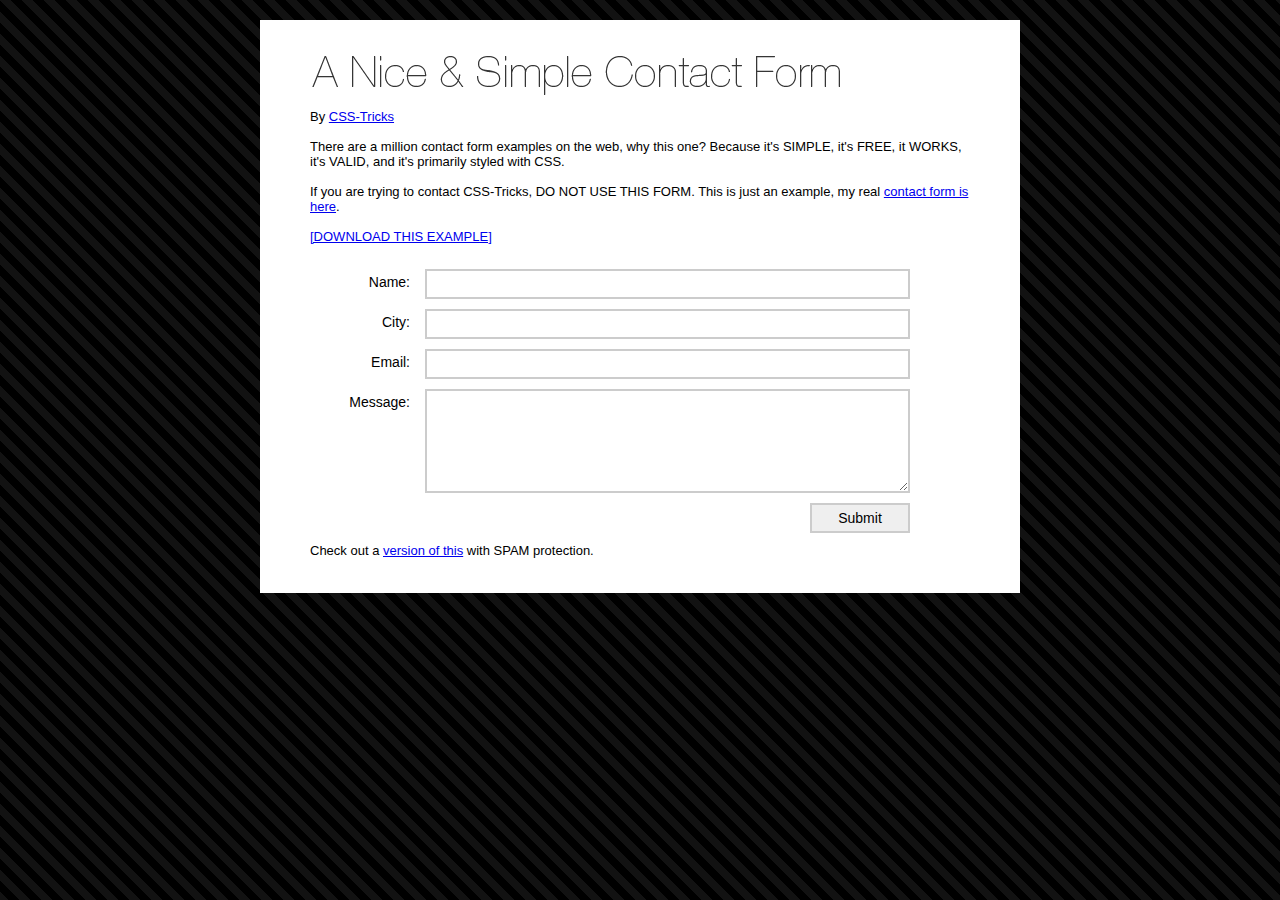
<file: NiceSimpleContactForm/index.html>
<!DOCTYPE html PUBLIC "-//W3C//DTD XHTML 1.0 Transitional//EN" "http://www.w3.org/TR/xhtml1/DTD/xhtml1-transitional.dtd">
<html xmlns="http://www.w3.org/1999/xhtml">

<head>
	<title>A Nice &amp; Simple Contact Form</title>
	
	<meta http-equiv="Content-Type" content="text/html; charset=UTF-8" />
	
	<link rel="stylesheet" type="text/css" href="style.css" />
</head>

<body>

	<div id="page-wrap">

		<img src="images/title.gif" alt="A Nice &amp; Simple Contact Form" /><br /><br />
		<p>By <a href="http://css-tricks.com">CSS-Tricks</a></p>
		
		<p>There are a million contact form examples on the web, why this one? Because it's SIMPLE, it's FREE, it WORKS, it's VALID, and it's primarily styled with CSS.</p>
		
		<p>If you are trying to contact CSS-Tricks, DO NOT USE THIS FORM. This is just an example, my real <a href="http://css-tricks.com/contact/">contact form is here</a>.</p>
		
		<p><a href="http://css-tricks.com/examples/NiceSimpleContactForm.zip">[DOWNLOAD THIS EXAMPLE]</a></p>
				
		<div id="contact-area">
			
			<form method="post" action="contactengine.php">
				<label for="Name">Name:</label>
				<input type="text" name="Name" id="Name" />
				
				<label for="City">City:</label>
				<input type="text" name="City" id="City" />
	
				<label for="Email">Email:</label>
				<input type="text" name="Email" id="Email" />
				
				<label for="Message">Message:</label><br />
				<textarea name="Message" rows="20" cols="20" id="Message"></textarea>

				<input type="submit" name="submit" value="Submit" class="submit-button" />
			</form>
			
			<div style="clear: both;"></div>
			
			<p>Check out a <a href="http://css-tricks.com/examples/NiceSimpleContactForm2">version of this</a> with SPAM protection.</p>
		
		</div>
	
	</div>

</body>

</html>
</file>
<file: NiceSimpleContactForm/style.css>
* {
	margin: 0;
	padding: 0;
}

body {
	font-size: 62.5%;
	font-family: Helvetica, sans-serif;
	background: url(images/stripe.png) repeat;
}

p {
	font-size: 1.3em;
	margin-bottom: 15px;
}

#page-wrap {
	width: 660px;
	background: white;
	padding: 20px 50px 20px 50px;
	margin: 20px auto;
	min-height: 500px;
	height: auto !important;
	height: 500px;
}

#contact-area {
	width: 600px;
	margin-top: 25px;
}

#contact-area input, #contact-area textarea {
	padding: 5px;
	width: 471px;
	font-family: Helvetica, sans-serif;
	font-size: 1.4em;
	margin: 0px 0px 10px 0px;
	border: 2px solid #ccc;
}

#contact-area textarea {
	height: 90px;
}

#contact-area textarea:focus, #contact-area input:focus {
	border: 2px solid #900;
}

#contact-area input.submit-button {
	width: 100px;
	float: right;
}

label {
	float: left;
	text-align: right;
	margin-right: 15px;
	width: 100px;
	padding-top: 5px;
	font-size: 1.4em;
}
</file>
